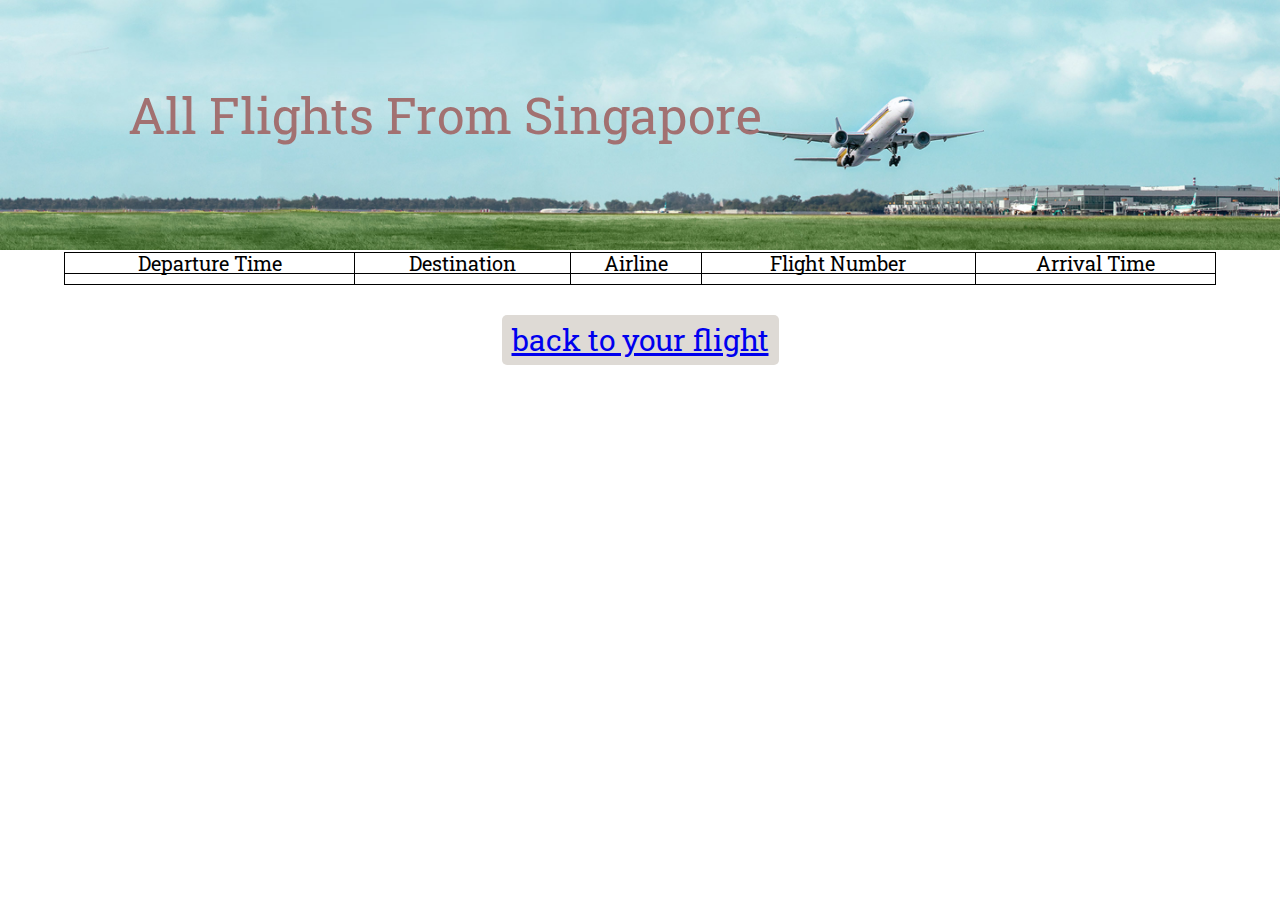
<file: list.html>
<!DOCTYPE html>
<html lang="ja">
<head>
    <meta charset="UTF-8">
    <meta http-equiv="X-UA-Compatible" content="IE=edge">
    <meta name="viewport" content="width=device-width, initial-scale=1.0">
    <link rel="stylesheet" href="css/reset.css">
    <link rel="stylesheet" href="css/list.css">
    
    <link rel="preconnect" href="https://fonts.googleapis.com">
    <link rel="preconnect" href="https://fonts.gstatic.com" crossorigin>
    <link href="https://fonts.googleapis.com/css2?family=Roboto+Slab&display=swap" rel="stylesheet">

    <title>Flight Tracker</title>
</head>
<body>




<section>

    <img class="mainImage" src="movie/flight.jpg" alt="">
    <div id="today">All Flights From Singapore</div>
    
    
    
</section>

<section>
    <div class="flight-table">
        <table class="table">
            <tr>
                <th>Departure Time</th>
                <th>Destination</th>
                <th>Airline</th>
                <th>Flight Number</th>
                <th>Arrival Time</th>
            </tr>
        
            <tr>
                <td id="departure_scheduled"></td>
                <td id="arrival_airport"></td>
                <td id="airline"></td>
                <td id="flight_number"></td>
                <td id="arrival_estimated"></td>
            </tr>
        </table>
        
    </div>

<a id="back" href="index.html"><h1>back to your flight</h1></a>

</section>


<!-- script  JSx   -->
<script src="https://ajax.googleapis.com/ajax/libs/jquery/3.6.0/jquery.min.js"></script>
<script src="js/list.js"></script>    
</body>
</html>
</file>
<file: css/list.css>
@charset "utf-8";

html{
    font-size: 62.5%;   /* 16px × 62.5% =10px */
}

body{
    font-size: 2.0rem;	
    font-family: 'Roboto Slab', serif;
    margin: 0;
} 


.mainImage{
    width: 100%;
    max-width: 100%;
    position: relative;
}

#today{
    position: absolute;
    font-size: 5.0rem;
    color: rgb(162, 113, 113);
    top: 10%;
    left: 10%;
}

#back{
    display: block;
    text-align: center;
    font-size: 3.0rem;
    background-color: rgb(222, 218, 213);
    width: fit-content;
    margin: 0 auto ;
    padding: 10px;
    margin-top: 30px;
    cursor: pointer;
    border-radius: 5px;
}

#back:hover{
    background-color: rgb(155, 142, 123);
    color: white;
}

.flight-table{
    margin: 0 auto;
    text-align: center;
    justify-content: center;
    width: 90%;
}

.table{
    width: 100%;

    text-align: center;
}

.table th{
    border: 1px solid black;
}

.table td{
    border: 1px solid black;
    padding: 5px;
}
</file>
